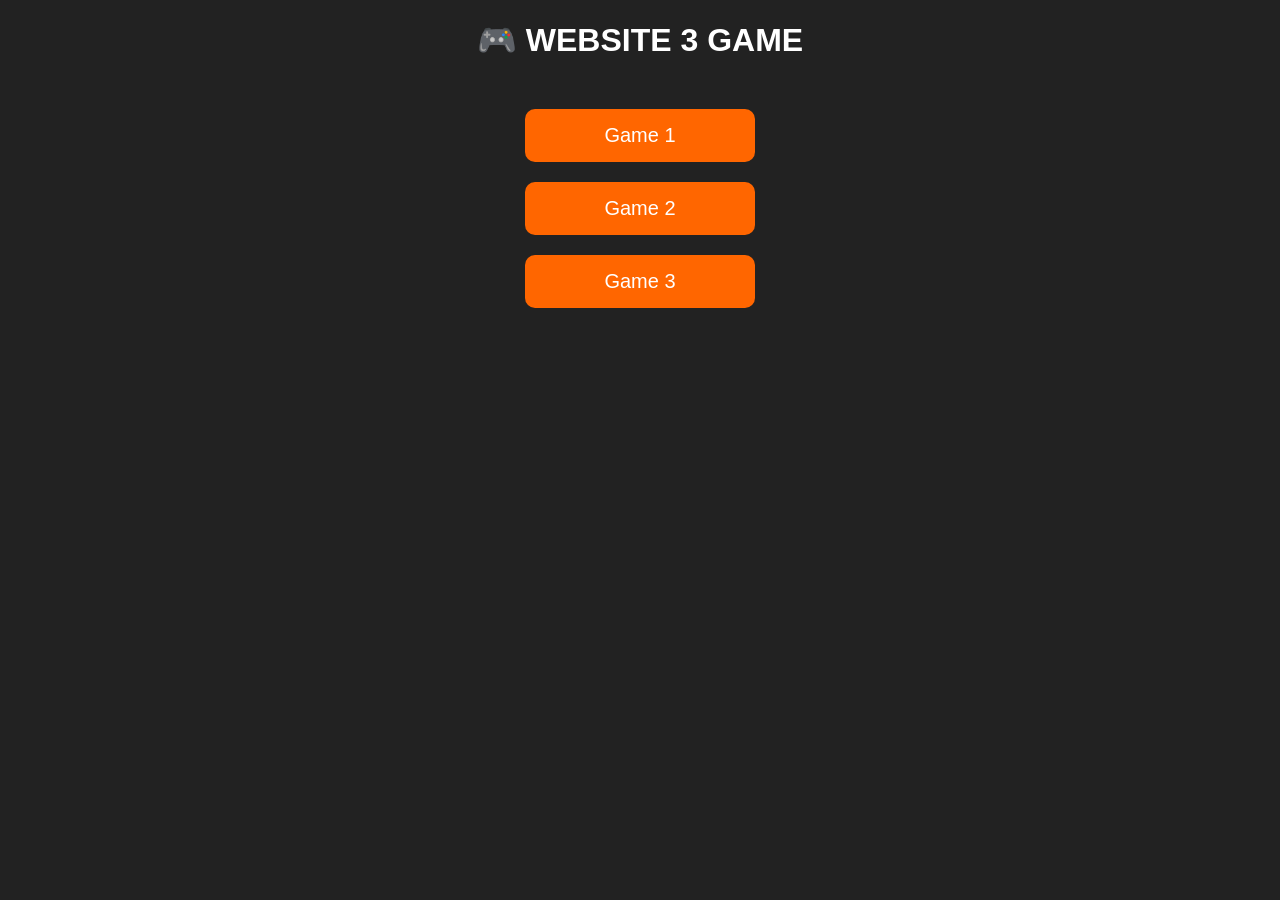
<file: index.html>
<!DOCTYPE html>
<html>
<head>
<title>Website Game</title>
<link rel="stylesheet" href="1.css">
</head>

<body>

<h1>🎮 WEBSITE 3 GAME</h1>

<div class="menu">
    <a href="game/index.html" class="btn">Game 1</a>
    <a href="game2/index.html" class="btn">Game 2</a>
    <a href="game3/index.html" class="btn">Game 3</a>
</div>

</body>
</html>
</file>
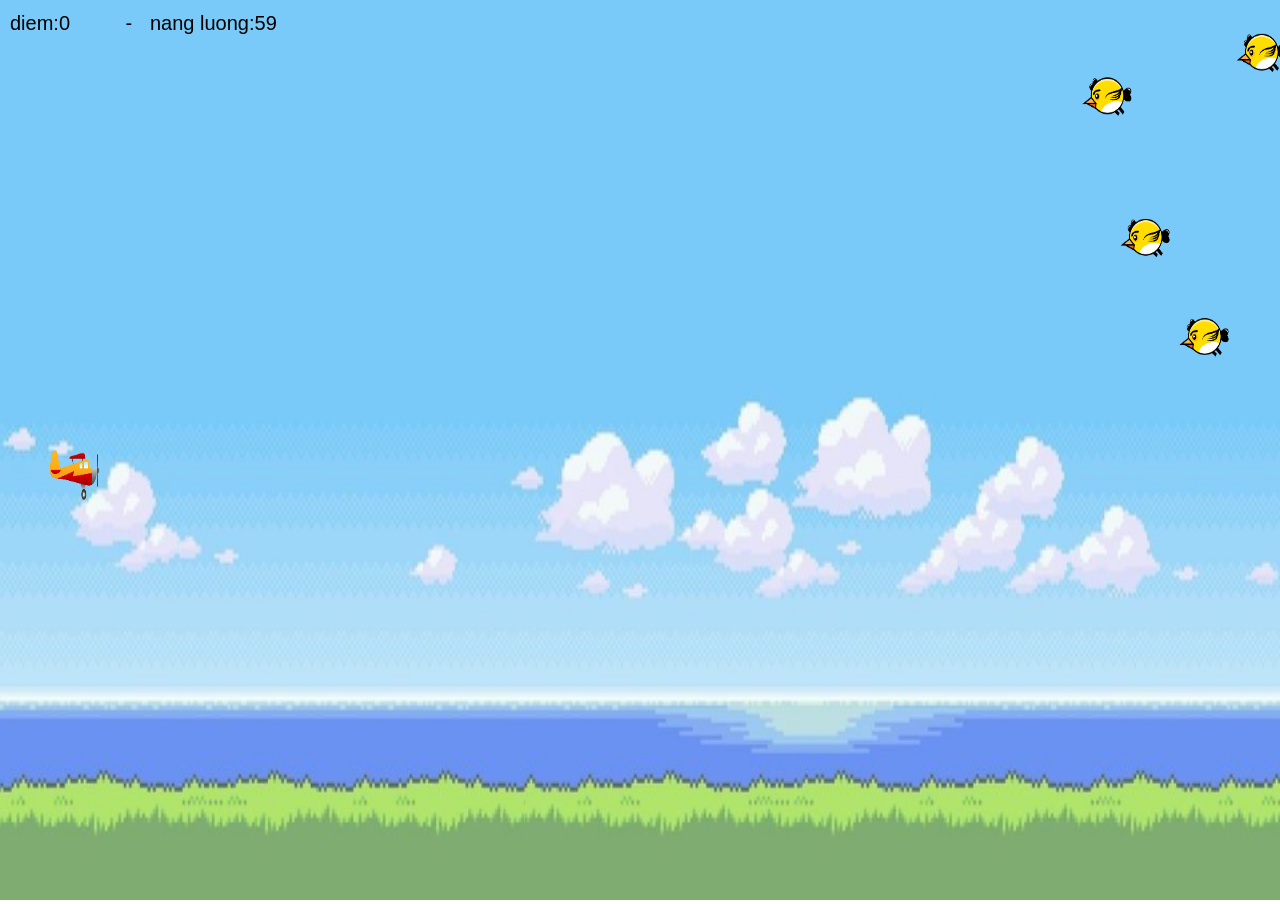
<file: game/index.html>
<!doctype html>
<html lang="en">
  <head>
    <meta charset="UTF-8" />
    <meta name="viewport" content="width=device-width, initial-scale=1.0" />
    <title>Document</title>
    <link rel="stylesheet" href="1.css" />
  </head>
  <body>
    <canvas id="gamecv"></canvas>
    <script src="xuly.js"></script>
  </body>
</html>
</file>
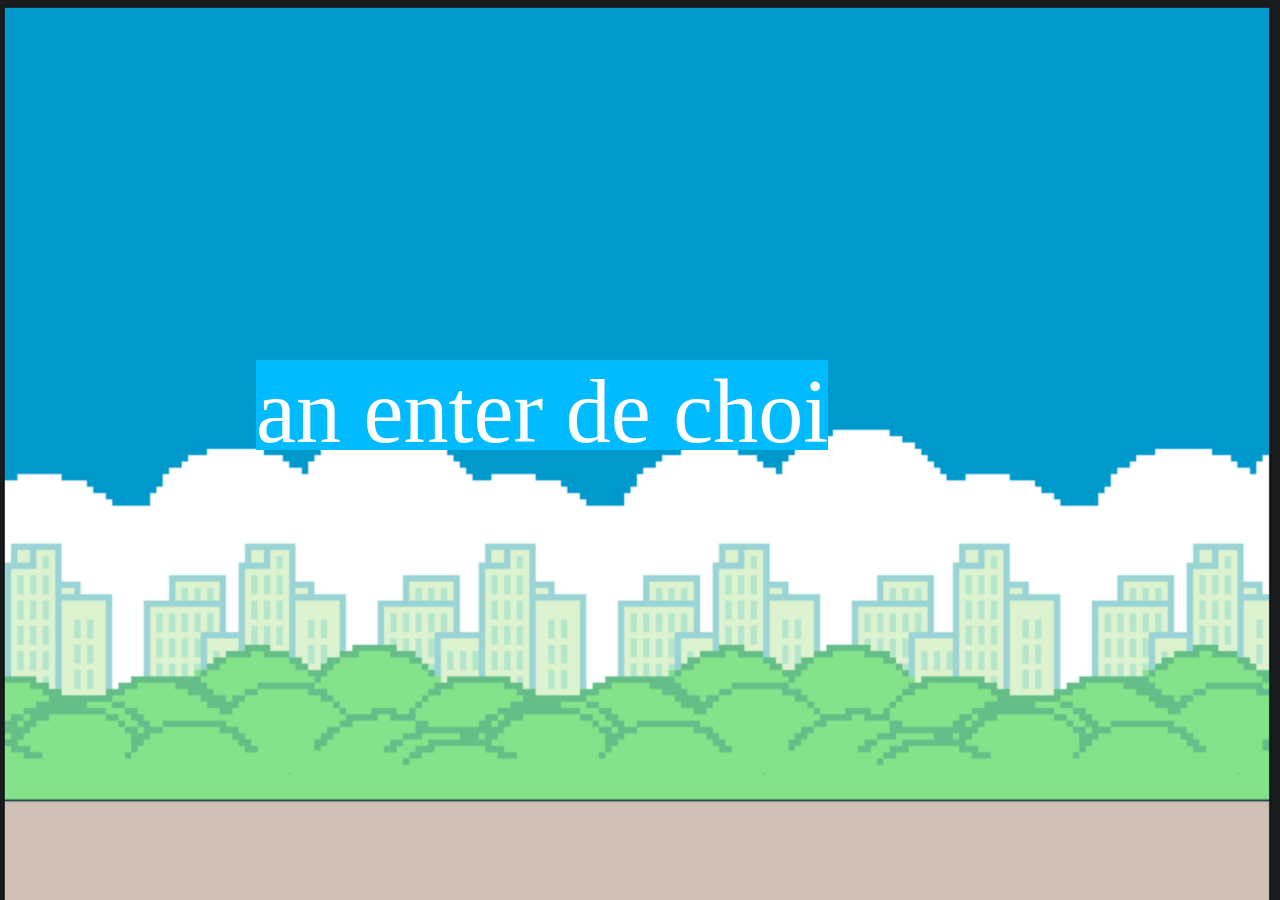
<file: game2/index.html>
<!doctype html>
<html lang="en">
  <head>
    <meta charset="UTF-8" />
    <meta name="viewport" content="width=device-width, initial-scale=1.0" />
    <title>Document</title>
    <link rel="stylesheet" href="1.css" />
  </head>
  <body>
    <div class="bg"></div>
    <img src="ImageGames/b1.png" alt="" class="bird" />
    <div class="mess">an enter de choi</div>
    <div class="score">
      <span class="score_title"></span>
      <span class="score_val"></span>
    </div>
    <script src="xuly.js"></script>
  </body>
</html>
</file>
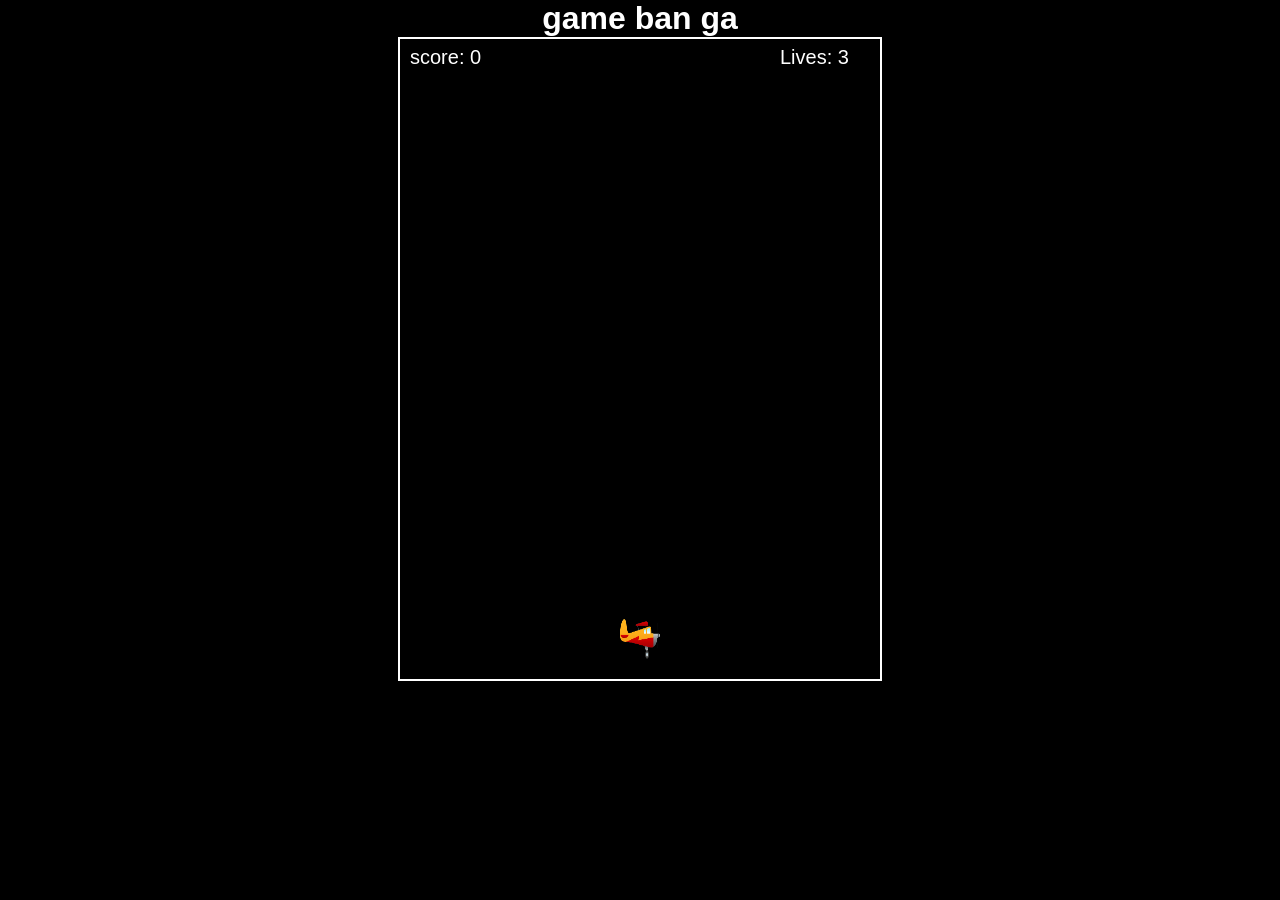
<file: game3/index.html>
<!doctype html>
<html lang="en">
  <head>
    <meta charset="UTF-8" />
    <meta name="viewport" content="width=device-width, initial-scale=1.0" />
    <title>Document</title>
    <link rel="stylesheet" href="1.css" />
  </head>
  <body>
    <h1>game ban ga</h1>
    <canvas id="gamecv" width="480" height="640"></canvas>
    <script src="xuly.js"></script>
  </body>
</html>
</file>
<file: 1.css>
body{
    font-family: Arial;
    text-align:center;
    background:#222;
    color:white;
}

.menu{
    margin-top:50px;
}

.menu a{
    display:block;
    width:200px;
    margin:20px auto;
    padding:15px;
    background:#ff6600;
    color:white;
    text-decoration:none;
    border-radius:10px;
    font-size:20px;
}

.menu a:hover{
    background:#ff3300;
}
</file>
<file: game/1.css>
* {
  margin: 0px;
  padding: 0px;
}
body {
  margin: 0;
  overflow: hidden;
}
</file>
<file: game2/1.css>
* {
  margin: 0;
  padding: 0;
  box-sizing: border-box;
}
body {
  height: 100vh;
  width: 100vw;
}
.bg {
  height: 100vh;
  width: 100vw;
  background-image: url(ImageGames/background_and_road.png);
  background-repeat: no-repeat;
  background-size: cover;
}
.bird {
  height: 50px;
  max-width: 100%;
  position: fixed;
  top: 40vh;
  left: 30vw;
}
.pipe {
  position: fixed;
  top: 40vh;
  left: 100vw;
  height: 65vh;
  width: 12vw;
  background-image: url(ImageGames/pipes.png);
}

.mess {
  position: fixed;
  z-index: 10;
  height: 10vh;
  font-size: 10vh;
  font-weight: 100;
  color: white;
  top: 40vh;
  left: 20vw;
  text-align: center;
  background-color: rgb(0, 187, 255);
}
.score {
  position: fixed;
  z-index: 10;
  height: 10vh;
  font-size: 10vh;
  font-weight: 100;
  color: rgb(255, 255, 255);
  top: 0;
  left: 0;
}
.score_val {
  color: white;
}
</file>
<file: game3/1.css>
* {
  margin: 0;
  padding: 0;
}
body {
  margin: 0;
  background: black;
  color: white;
  text-align: center;
  font-family: arial;
}
canvas {
  background: black;
  display: block;
  margin: auto;
  border: 2px solid white;
}
</file>
